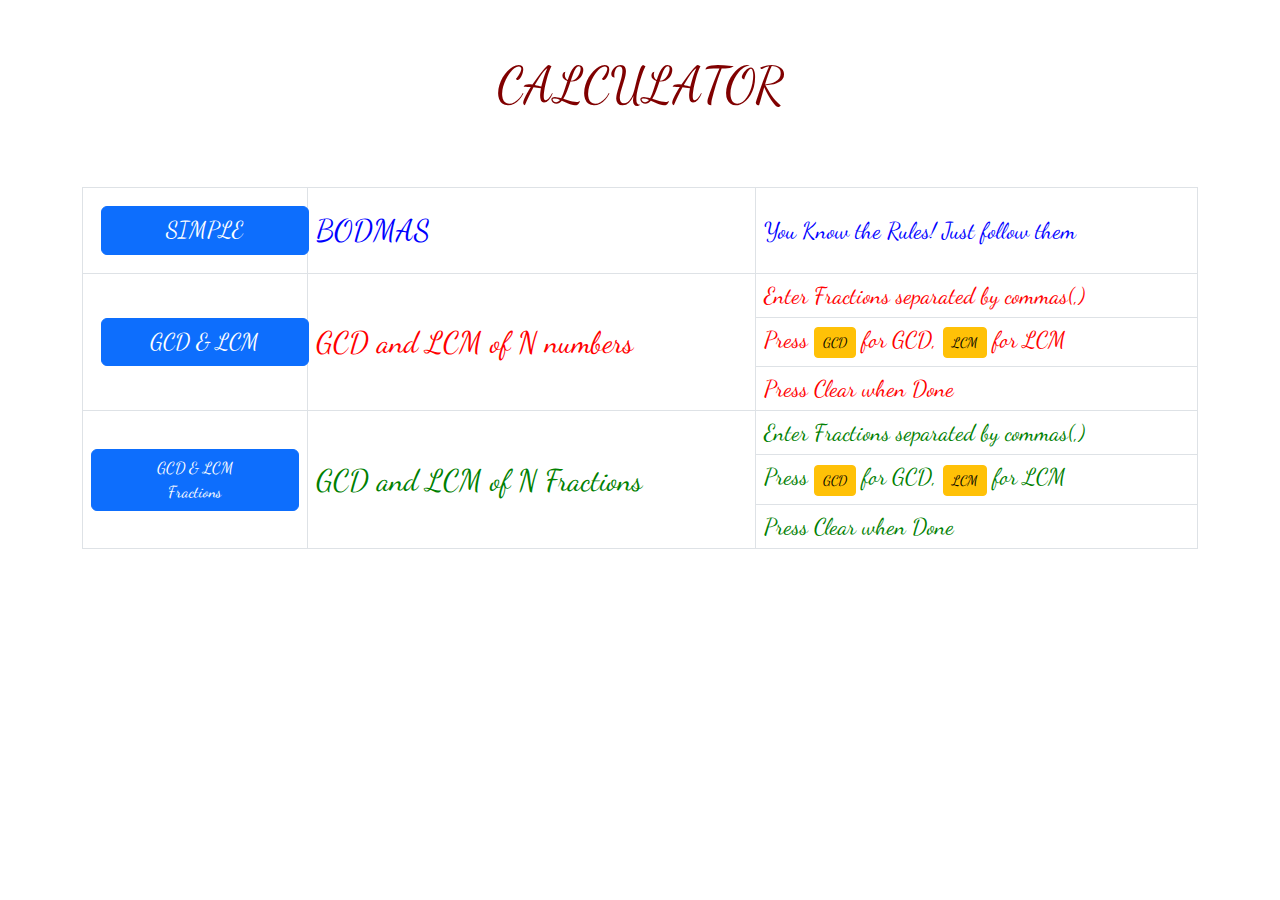
<file: index.html>
<html>
<head>
  <title>Calculator</title>

  <!-- ✅ Bootstrap CSS from official CDN -->
  <link href="https://cdn.jsdelivr.net/npm/bootstrap@5.3.2/dist/css/bootstrap.min.css" rel="stylesheet">
  <link href="https://fonts.googleapis.com/css2?family=Great+Vibes&family=Dancing+Script&display=swap" rel="stylesheet">
  <!-- ✅ Meta viewport for responsive layout -->
  <meta name="viewport" content="width=device-width, initial-scale=1">

  <!-- ✅ Your Custom Styling -->
  <style>
    input, #rf1 {
      padding: 10px;
      margin: 10px;
      color: white;
      background-color: darkblue;
      border: 1px solid goldenrod;
      font-size: 40px;
      font-family: 'Lucida Calligraphy', 'Dancing Script';
    }
    input:hover, #rf1:hover {
      border: 1px solid yellow;
      color: darkgreen;
      background-color: goldenrod;
    }
    p {
      text-align: center;
      font-family: 'Lucida Calligraphy', 'Dancing Script';
      font-size: 50px;
      color: maroon;
    }
    #s, #g, #gf {
      font-family: 'Lucida Calligraphy', 'Dancing Script';
      font-size: 30px;
    }
    #r3, #r1, #r2, #r4, #rf2, #rf3, #rf4 {
      font-family: 'Lucida Calligraphy', 'Dancing Script';
      font-size: 23px;
    }
    #s, #r1 { color: blue; }
    #gf { color: green; }
    #g, #r2, #r3, #r4 { color: red; }
    #rf2, #rf3, #rf4 { color: green; }
    button, input[type='button'] {
      font-size: 23px;
      font-family: 'Monotype Corsiva', 'Dancing Script';
    }
	#b1,#b2,#b3{font-family: 'Monotype Corsiva', 'Dancing Script';}
  </style>
</head>
<body class="container mt-5">
  <p class="text-center">CALCULATOR</p>
  <br><br>

  <div class="table-responsive">
    <table class="table table-bordered align-middle">
      <tr>
        <td rowspan="2">
          <a href="simple.html"><input id="b1" type="button" value="SIMPLE" class="btn btn-primary w-100"></a>
        </td>
        <td id="s" rowspan="2">BODMAS</td>
        <td id="r1">You Know the Rules! Just follow them</td>
      </tr>
      <tr></tr>
      <tr>
        <td rowspan="3">
          <a href="gcdlcm.html"><input type="button" id="b2" value="GCD & LCM" class="btn btn-primary w-100"></a>
        </td>
        <td id="g" rowspan="3">GCD and LCM of N numbers</td>
        <td id="r2">Enter Fractions separated by commas(,)</td>
      </tr>
      <tr>
        <td id="r3">Press <button class="btn btn-warning btn-sm">GCD</button> for GCD,
          <button class="btn btn-warning btn-sm">LCM</button> for LCM</td>
      </tr>
      <tr>
        <td id="r4">Press Clear when Done</td>
      </tr>
      <tr></tr>
      <tr>
        <td rowspan="3">
          <a href="gcdlcmfrac.html"><button id="b3" class="btn btn-primary w-100">GCD & LCM<br>Fractions</button></a>
        </td>
        <td id="gf" rowspan="3">GCD and LCM of N Fractions</td>
        <td id="rf2">Enter Fractions separated by commas(,)</td>
      </tr>
      <tr>
        <td id="rf3">Press <button class="btn btn-warning btn-sm">GCD</button> for GCD,
          <button class="btn btn-warning btn-sm">LCM</button> for LCM</td>
      </tr>
      <tr>
        <td id="rf4">Press Clear when Done</td>
      </tr>
    </table>
  </div>
</body>
</html>
</file>
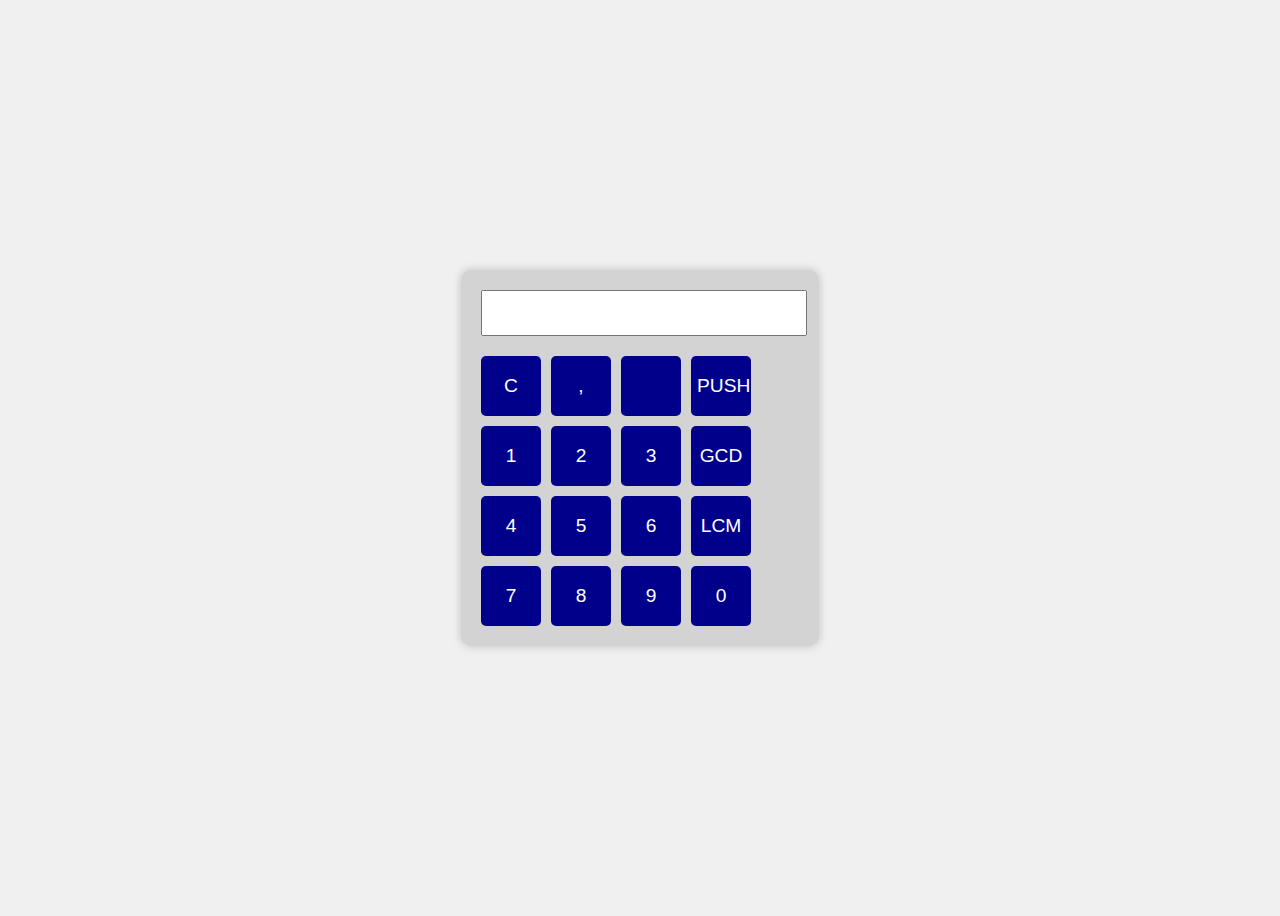
<file: gcdlcm.html>
<!DOCTYPE html>
<html lang="en">
<head>
  <meta charset="UTF-8">
  <title>GCD & LCM Calculator</title>
  <style>
    body {
      font-family: Arial, sans-serif;
      display: flex;
      justify-content: center;
      align-items: center;
      height: 100vh;
      background-color: #f0f0f0;
    }
    .calculator {
      background-color: #d3d3d3;
      padding: 20px;
      border-radius: 10px;
      box-shadow: 0 0 10px rgba(0,0,0,0.2);
    }
    .display {
      width: 100%;
      height: 40px;
      font-size: 1.5em;
      margin-bottom: 20px;
      text-align: center;
    }
    .buttons {
      display: grid;
      grid-template-columns: repeat(4, 60px);
      grid-gap: 10px;
    }
    button {
      height: 60px;
      font-size: 1.2em;
      background-color: darkblue;
      color: white;
      border: none;
      border-radius: 5px;
      cursor: pointer;
    }
    button:hover {
      background-color: navy;
    }
  </style>
</head>
<body>
  <div class="calculator">
    <input type="text" id="calc" class="display" readonly>
    <div class="buttons">
      <button onclick="clearAll()">C</button>
      <button onclick="append(',')">,</button>
	  <button></button>
      <button onclick="GCDpush()">PUSH</button>
      <button onclick="append('1')">1</button>
      <button onclick="append('2')">2</button>
      <button onclick="append('3')">3</button>
	  <button onclick="displayGCD()">GCD</button>
      <button onclick="append('4')">4</button>
      <button onclick="append('5')">5</button>
      <button onclick="append('6')">6</button>
	  <button onclick="displayLCM()">LCM</button>
      <button onclick="append('7')">7</button>
      <button onclick="append('8')">8</button>
      <button onclick="append('9')">9</button>
      <button onclick="append('0')">0</button>
    </div>
  </div>

  <script>
    let arr = [];

    function append(val) {
      document.getElementById('calc').value += val;
    }

    function clearAll() {
      document.getElementById('calc').value = '';
      arr = [];
    }

    function isNum(str) {
      return /^\d+$/.test(str);
    }

    function GCDpush() {
      let val = document.getElementById('calc').value + ',';
      let k = 0;
      for (let i = 0; i < val.length; i++) {
        if (val[i] == ',') {
          let f = val.slice(k, i);
          k = i + 1;
          if (isNum(f)) arr.push(parseInt(f));
          else {
            alert("Invalid input: " + f);
            return;
          }
        }
      }
      document.getElementById('calc').value = '';
    }

    function GCD(...arr) {
      let a = arr[0];
      for (let i = 1; i < arr.length; i++) {
        let b = arr[i];
        while (b > 0) {
          let c = a % b;
          a = b;
          b = c;
        }
      }
      return a;
    }

    function LCM(a, b) {
      let max = (a > b) ? a : b;
      while (true) {
        if (max % a === 0 && max % b === 0) return max;
        max++;
      }
    }

    function LCM1(...arr) {
      if (arr.length === 1) return arr[0];
      if (arr.length % 2 !== 0) arr.push(arr[arr.length - 1]);
      let temp = [];
      for (let i = 0; i < arr.length - 1; i += 2) {
        temp.push(LCM(arr[i], arr[i + 1]));
      }
      return LCM1(...temp);
    }

    function displayGCD() {
      if (arr.length == 0) return;
      document.getElementById('calc').value = GCD(...arr);
    }

    function displayLCM() {
      if (arr.length == 0) return;
      document.getElementById('calc').value = LCM1(...arr);
    }
  </script>
</body>
</html>
</file>
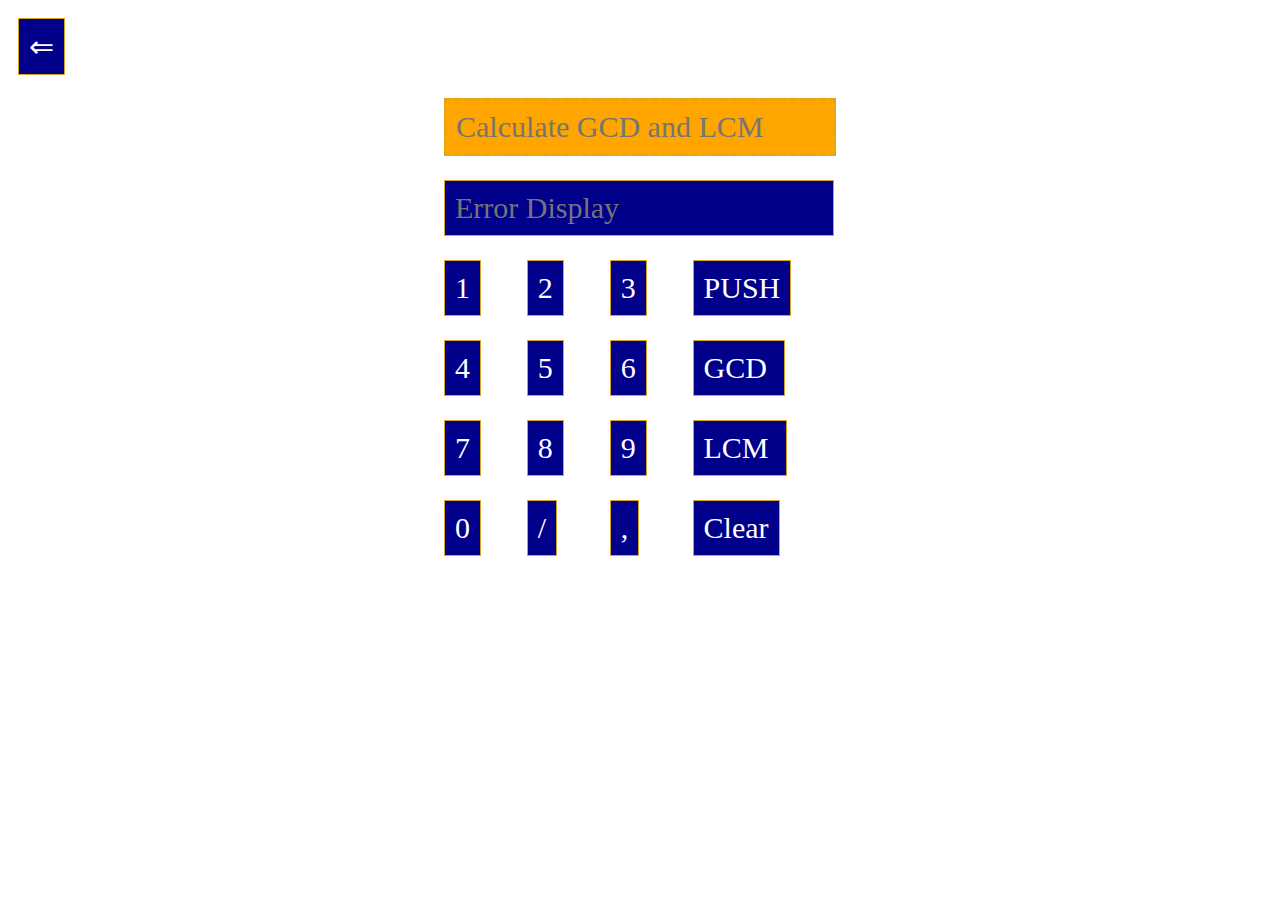
<file: gcdlcmfrac.html>
<html>
<head>
<title>
GCD and LCM CALCULATOR
</title>
<style>
table:hover{border:2px dashed lightgreen;}
#calc{
background-color:orange;
padding:10px;
color:darkblue;
border:2px dashed goldenrod;
}
#calc:hover{background-color:pink;
border:2px solid yellow;
}
input{
padding:10px;
margin:10px;
color:white;
background-color:darkblue;
border:1px solid goldenrod;
font-size:30px;
font-family:Monotype Corsiva;
}
input:hover{
border:1px solid yellow;
color:darkgreen;
background-color:goldenrod;
}
form:hover{background-color:cyan;}
</style>
<script>
var arrn=new Array();
var arrd=new Array(),i,j;

function isNum(str) {
    return /^\d+$/.test(str);
}

function simplify(a,b){
if(a.length==b.length){
flag=1;
var t=0,gcd1=0,lcm1=0;
for(j=0;j<a.length;j++){
var n=a[j];
var d=b[j];
if(a[j]<b[j]){
t=n;
for(var i=1;i<=t;i++){
    if(n%i==0 && d%i==0){
        gcd1=n;
        lcm1=d;
        gcd1=parseInt(n/i);
        lcm1=parseInt(d/i);}
    if(i==t){
        n=gcd1;
        d=lcm1;}}
}
else if(a[j]>b[j]){
t=d;
for(var i=1;i<=t;i++){
    if(n%i==0 && d%i==0){
        gcd1=d;
        lcm1=n;
        lcm1=parseInt(n/i);
        gcd1=parseInt(d/i);}
    if(i==t){
        d=gcd1;
        n=lcm1;}}
}
else if(a[j]==b[j]){
d=1;n=1;
}
a[j]=n;
b[j]=d;
}
}

}

function GCDpush(ele){
var y=document.getElementById(ele).value;
y+=",";
x=-1;
for(i=0;i<y.length;i++){
    if(y[i]=='/'){
        for(j=i+1;j<y.length;j++){
            if(y[j]==','){
				var f=y.slice(x+1,i);
				if(!isNum(f)){
				document.getElementById("err").value="error in input";
				return;
				}
                else arrn.push(parseInt(y.slice(x+1,i)));
				f=y.slice(i+1,j);
				if(!isNum(f)){
				document.getElementById("err").value="error in input";
				return;
				}
                else arrd.push(parseInt(y.slice(i+1,j)));
                x=j;
                break}
            else continue;}}
    else continue;}
simplify(arrn,arrd);
document.getElementById(ele).value='';}

function GCD(...arr){
var a=arr[0],b;
for(var i=1;i<arr.length;i++){
b=arr[i];
while(b>0){
var c=a%b;
a=b;
b=c;
}
}
return a;
}
function LCM(a,b){
var d=(a>b)?a:b;
for(var i=d;true;i++)
{
if((i%a==0)&&(i%b==0))
{
return i;
break;
}
}
}
function LCM1(...arr){
if(arr.length==1){
return arr[0];}
if((arr.length%2)!=0)
arr.push(arr[arr.length-1]);
var arr2=new Array();
for(var i=0;i<(arr.length-1);i=i+2)
{
var c=arr[i];
var d=arr[i+1];
arr2.push(LCM(c,d));
}
return LCM1(...arr2);
}
function display1(){
var n=GCD(...arrn);
var d=LCM1(...arrd);
document.getElementById("calc").value="";
var t=n,gcd1=0,lcm1=0;
for(var i=1;i<=t;i++){
    if(n%i==0 && d%i==0){
        gcd1=n;
        lcm1=d;
        gcd1=parseInt(n/i);
        lcm1=parseInt(d/i);}
    if(i==t){
        n=gcd1;
        d=lcm1;}}
document.getElementById("calc").value+=(n+"/"+d);
}
function display2(){
var n=LCM1(...arrn);
var d=GCD(...arrd);
var t=d,gcd1=0,lcm1=0;
for(var i=1;i<=t;i++){
    if(n%i==0 && d%i==0){
        gcd1=d;
        lcm1=n;
        lcm1=parseInt(n/i);
        gcd1=parseInt(d/i);}
    if(i==t){
        d=gcd1;
        n=lcm1;}}
document.getElementById("calc").value="";
document.getElementById("calc").value+=(n+"/"+d);
}
function clearAll(){
document.getElementById("calc").value="";
document.getElementById("err").value="";
arrn=new Array();arrd=new Array();}
</script>
</head>
<body>
<a href="index.html"><font size="25"><input type="button" value="⇐" onclick=""></a></font>
<center>
<form name="form1">
<table>
<tr>
<td colspan="4"><input type="text" id="calc" name="answer" placeholder="Calculate GCD and LCM"></td>
</tr>
<tr>
<td colspan="4"><input type="text" id="err" name="error" placeholder="Error Display"></td>
</tr>
<tr>
<td><input type="button" value="1" onclick="form1.answer.value+=1"></td>
<td><input type="button" value="2" onclick="form1.answer.value+=2"></td>
<td><input type="button" value="3" onclick="form1.answer.value+=3"></td>
<td><input type="button" value="PUSH" onclick="GCDpush('calc')"></td>
</tr>
<tr>
<td><input type="button" value="4" onclick="form1.answer.value+=4"></td>
<td><input type="button" value="5" onclick="form1.answer.value+=5"></td>
<td><input type="button" value="6" onclick="form1.answer.value+=6"></td>
<td><input type="button" value="GCD " onclick="display1()"></td>
</tr>
<tr>
<td><input type="button" value="7" onclick="form1.answer.value+=7"></td>
<td><input type="button" value="8" onclick="form1.answer.value+=8"></td>
<td><input type="button" value="9" onclick="form1.answer.value+=9"></td>
<td><input type="button" value="LCM " onclick="display2()"></td>
</tr>
<tr>
<td id="num0">
<input type="button" value="0" onclick="form1.answer.value+=0">
</td>
<td>
<input type="button" value="/" onclick="form1.answer.value+='/'">
</td>
<td>
<input type="button" value="," onclick="form1.answer.value+=','">
</td>
<td id="clean">
<input type="button" value="Clear" class="clear" onclick="clearAll()">
</td>
</tr>
</table>
</form>
<center>
</body>
</html>
</file>
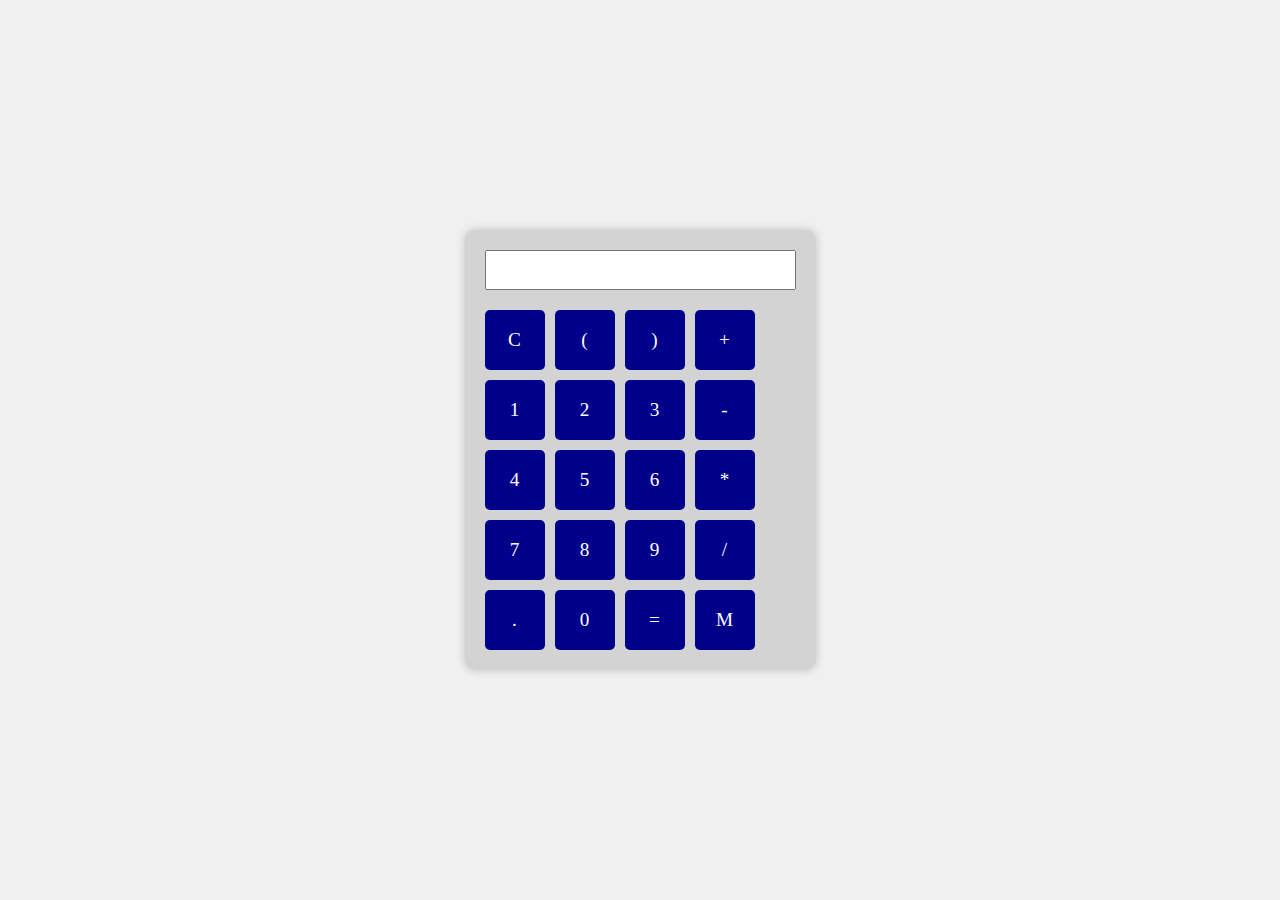
<file: simple.html>
<!DOCTYPE html>
<html lang="en">
<head>
  <meta charset="UTF-8">
  <title>Simple Calculator</title>
  <link href="https://cdn.jsdelivr.net/npm/bootstrap@5.3.2/dist/css/bootstrap.min.css" rel="stylesheet">
  <style>
    body {
      font-family: Monotype Corsiva, Dancing Script;
      display: flex;
      justify-content: center;
      align-items: center;
      height: 100vh;
      background-color: #f0f0f0;
    }
    .calculator {
      background-color: #d3d3d3;
      padding: 20px;
      border-radius: 10px;
      box-shadow: 0 0 10px rgba(0,0,0,0.2);
    }
    .display {
      width: 100%;
      height: 40px;
      font-size: 1.5em;
      margin-bottom: 20px;
      text-align: right;
      padding-right: 10px;
    }
    .buttons {
      display: grid;
      grid-template-columns: repeat(4, 60px);
      grid-gap: 10px;
    }
    button {
      height: 60px;
      font-size: 1.2em;
      background-color: darkblue;
      color: white;
      border: none;
      border-radius: 5px;
      cursor: pointer;
    }
    button:hover {
      background-color: navy;
    }
  </style>
</head>
<body>
  <div class="calculator">
    <input type="text" id="result" class="display" readonly>
    <div class="buttons">
      <button onclick="clearDisplay()">C</button>
      <button onclick="appendValue('(')">(</button>
      <button onclick="appendValue(')')">)</button>
      <button onclick="appendValue('+')">+</button>
      <button onclick="appendValue('1')">1</button>
      <button onclick="appendValue('2')">2</button>
      <button onclick="appendValue('3')">3</button>
      <button onclick="appendValue('-')">-</button>
      <button onclick="appendValue('4')">4</button>
      <button onclick="appendValue('5')">5</button>
      <button onclick="appendValue('6')">6</button>
      <button onclick="appendValue('*')">*</button>
      <button onclick="appendValue('7')">7</button>
      <button onclick="appendValue('8')">8</button>
      <button onclick="appendValue('9')">9</button>
      <button onclick="appendValue('/')">/</button>
      <button onclick="appendValue('.')">.</button>
      <button onclick="appendValue('0')">0</button>
      <button onclick="calculate()">=</button>
      <button onclick="memoryRecall()">M</button>
    </div>
  </div>

  <script>
    let memory = '';
    function appendValue(val) {
      document.getElementById('result').value += val;
    }
    function clearDisplay() {
      document.getElementById('result').value = '';
    }
    function calculate() {
      try {
        document.getElementById('result').value = eval(document.getElementById('result').value);
      } catch (e) {
        alert('Invalid Expression');
      }
    }
    function memoryRecall() {
      document.getElementById('result').value += memory;
    }
  </script>
</body>
</html>
</file>
